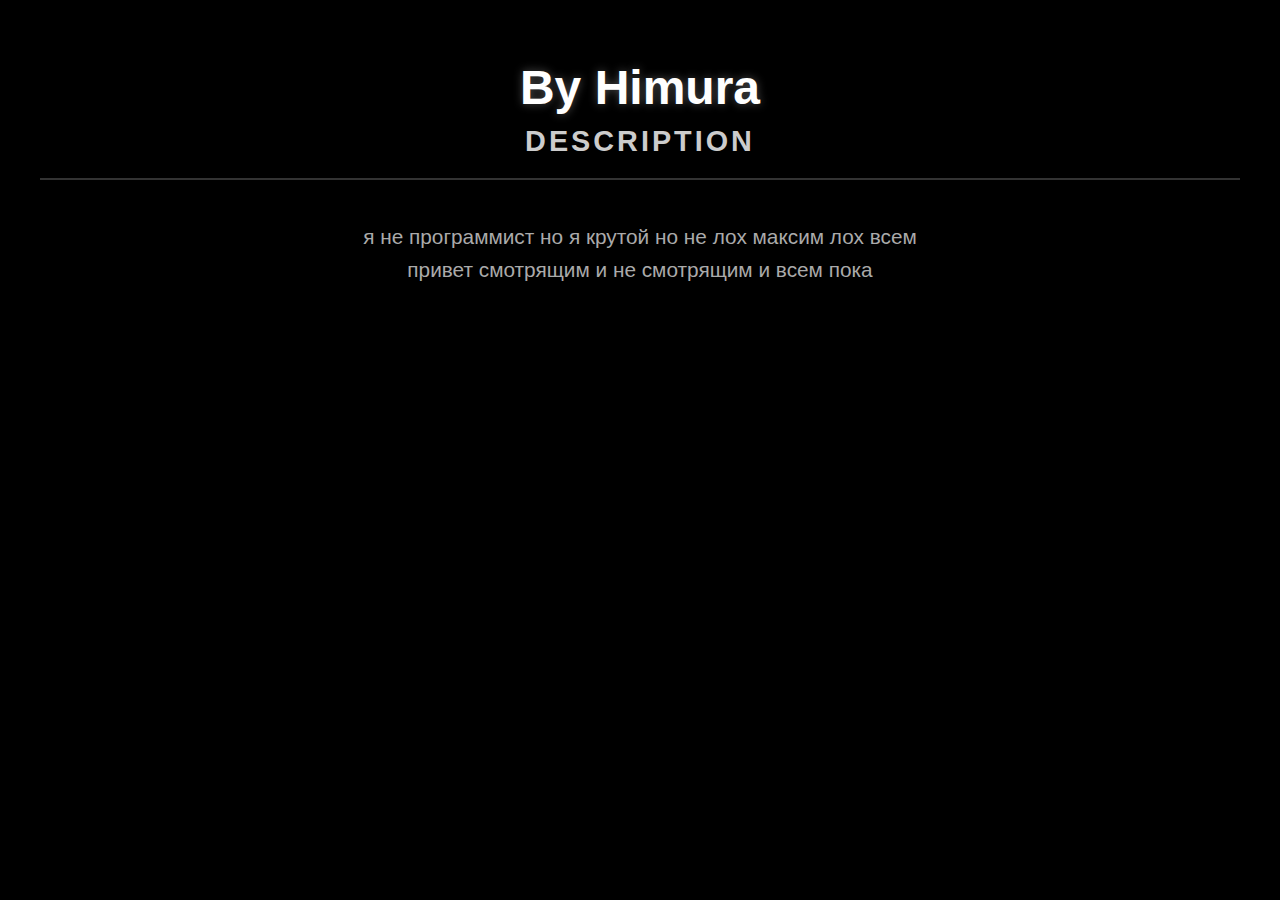
<file: index.html>
<!DOCTYPE html>
<html lang="ru">
<head>
    <meta charset="UTF-8">
    <meta name="viewport" content="width=device-width, initial-scale=1.0">
    <title>Himura</title>
    <link rel="stylesheet" href="style.css">
    <link rel="stylesheet" href="animations.css">
    <link href="https://cdnjs.cloudflare.com/ajax/libs/font-awesome/6.0.0/css/all.min.css" rel="stylesheet">
</head>

<body>
    <div class="container">
        
        <header class="main-header">
            <h1>By Himura</h1>
            <h2>DESCRIPTION</h2>
        </header>

        <!-- Основной текст -->
        <div class="main-text">
            <p>я не программист но я крутой но не лох максим лох всем привет смотрящим и не смотрящим и всем пока</p>
        </div>

        
        <div class="music-player">
            <div class="player-content">
                
                <div class="left-section">
                    <div class="track-title-container">
                        <h3 id="track-title">айсберг</h3>
                    </div>
                    <div class="album-cover">
                        <img src="covers/cover1.jpg" alt="Обложка: айсберг - tewiq, тёмный принц" id="cover-image">
                        <div class="cover-overlay">
                            <i class="fas fa-play"></i>
                        </div>
                    </div>
                    <div class="artist-name">
                        <p id="track-artist">tewiq, тёмный принц</p>
                    </div>
                </div>

                
                <div class="center-section">
                    
                    <div class="progress-container">
                        <div class="time-info">
                            <span id="current-time">0:00</span>
                        </div>
                        <div class="progress-bar">
                            <div class="progress" id="progress"></div>
                        </div>
                        <div class="time-info">
                            <span id="duration">0:00</span>
                        </div>
                    </div>

                    
                    <div class="controls-container">
                        <div class="player-controls">
                            <button class="control-btn" onclick="seek(-10)">
                                <i class="fas fa-backward-step"></i>
                            </button>
                            
                            <button class="control-btn play-pause" onclick="togglePlay()">
                                <i class="fas fa-play" id="play-icon"></i>
                            </button>
                            
                            <button class="control-btn" onclick="seek(10)">
                                <i class="fas fa-forward-step"></i>
                            </button>
                        </div>
                    </div>
                </div>

                
                <div class="right-section">
                    <div class="volume-control">
                        <div class="volume-slider-container">
                            <div class="volume-slider">
                                <div class="volume-progress" id="volume-progress"></div>
                            </div>
                        </div>
                        <i class="fas fa-volume-up volume-icon"></i>
                    </div>
                </div>
            </div>
        </div>
    </div>
    <script src="script.js"></script>
</body>

</html>
</file>
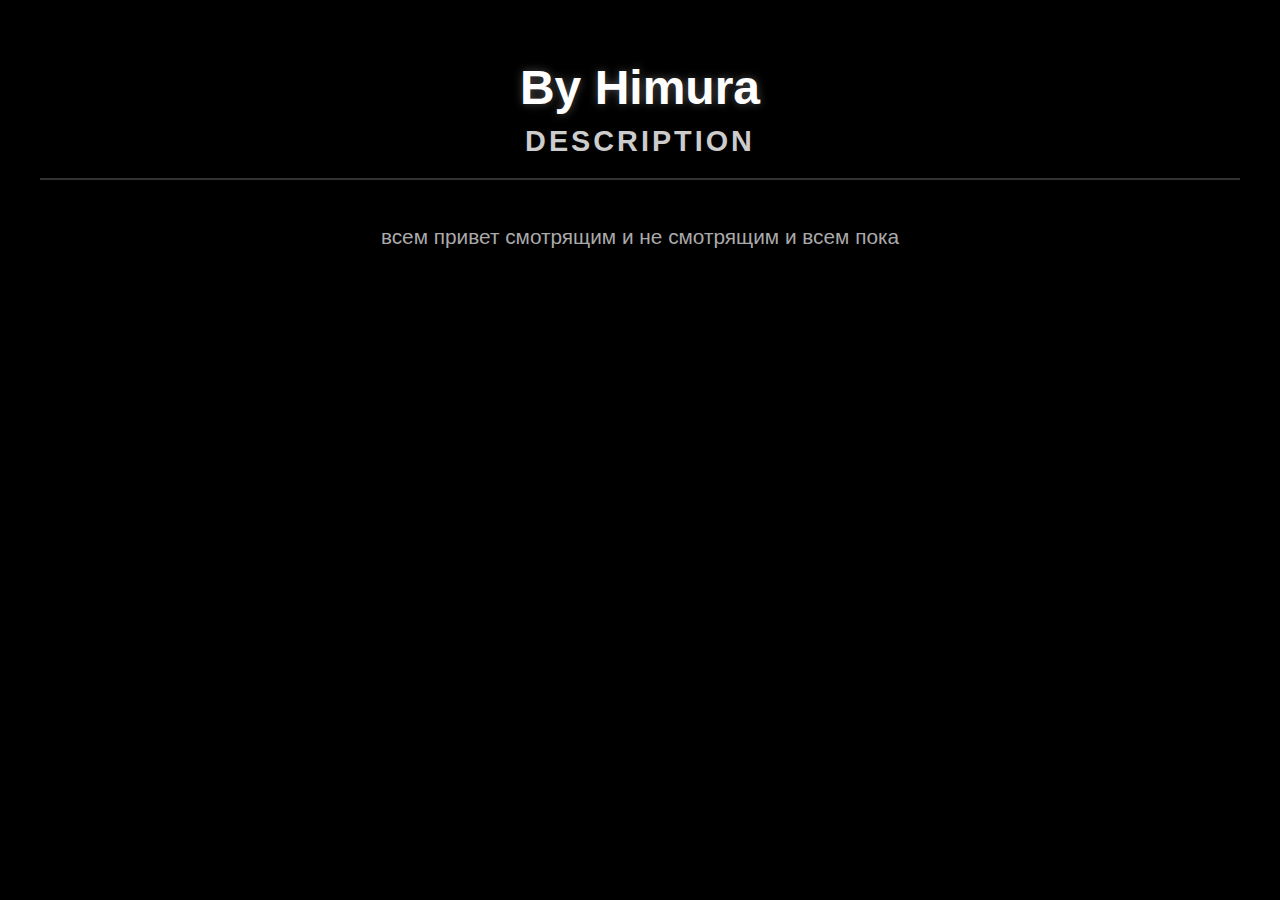
<file: indexx.html>
<!DOCTYPE html>
<html lang="ru">
<head>
    <meta charset="UTF-8">
    <meta name="viewport" content="width=device-width, initial-scale=1.0">
    <title>Himura</title>
    <link rel="stylesheet" href="style.css">
    <link rel="stylesheet" href="animations.css">
    <link href="https://cdnjs.cloudflare.com/ajax/libs/font-awesome/6.0.0/css/all.min.css" rel="stylesheet">
</head>

<body>
    <div class="container">
        
        <header class="main-header">
            <h1>By Himura</h1>
            <h2>DESCRIPTION</h2>
        </header>

        <!-- Основной текст -->
        <div class="main-text">
            <p>всем привет смотрящим и не смотрящим и всем пока</p>
        </div>

        
        <div class="music-player">
            <div class="player-content">
                
                <div class="left-section">
                    <div class="track-title-container">
                        <h3 id="track-title">айсберг</h3>
                    </div>
                    <div class="album-cover">
                        <img src="covers/cover1.jpg" alt="Обложка: айсберг - tewiq, тёмный принц" id="cover-image">
                        <div class="cover-overlay">
                            <i class="fas fa-play"></i>
                        </div>
                    </div>
                    <div class="artist-name">
                        <p id="track-artist">tewiq, тёмный принц</p>
                    </div>
                </div>

                
                <div class="center-section">
                    
                    <div class="progress-container">
                        <div class="time-info">
                            <span id="current-time">0:00</span>
                        </div>
                        <div class="progress-bar">
                            <div class="progress" id="progress"></div>
                        </div>
                        <div class="time-info">
                            <span id="duration">0:00</span>
                        </div>
                    </div>

                    
                    <div class="controls-container">
                        <div class="player-controls">
                            <button class="control-btn" onclick="seek(-10)">
                                <i class="fas fa-backward-step"></i>
                            </button>
                            
                            <button class="control-btn play-pause" onclick="togglePlay()">
                                <i class="fas fa-play" id="play-icon"></i>
                            </button>
                            
                            <button class="control-btn" onclick="seek(10)">
                                <i class="fas fa-forward-step"></i>
                            </button>
                        </div>
                    </div>
                </div>

                
                <div class="right-section">
                    <div class="volume-control">
                        <div class="volume-slider-container">
                            <div class="volume-slider">
                                <div class="volume-progress" id="volume-progress"></div>
                            </div>
                        </div>
                        <i class="fas fa-volume-up volume-icon"></i>
                    </div>
                </div>
            </div>
        </div>
    </div>
    <script src="script.js"></script>
</body>

</html>
</file>
<file: style.css>
/* Сброс стилей */
* {
    margin: 0;
    padding: 0;
    box-sizing: border-box;
}

body {
    background-color: #000000;
    color: #FFFFFF;
    font-family: 'Arial', sans-serif;
    min-height: 100vh;
    display: flex;
    justify-content: center;
    align-items: flex-start;
    padding: 40px 20px;
}

.container {
    max-width: 1200px;
    width: 100%;
    text-align: center;
}

/* Заголовок в самом верху */
.main-header {
    margin-bottom: 40px;
    padding: 20px 0;
    border-bottom: 2px solid #333;
}

.main-header h1 {
    font-size: 3em;
    margin-bottom: 10px;
    color: #ffffff;
    text-shadow: 0 0 10px rgba(255, 255, 255, 0.3);
}

.main-header h2 {
    font-size: 1.8em;
    text-transform: uppercase;
    color: #cccccc;
    letter-spacing: 3px;
}

/* Основной текст */
.main-text {
    margin-bottom: 50px;
    padding: 0 20px;
}

.main-text p {
    font-size: 1.3em;
    line-height: 1.6;
    color: #aaaaaa;
    max-width: 600px;
    margin: 0 auto;
}

/* Музыкальный плеер */
.music-player {
    background: linear-gradient(135deg, #1a1a1a 0%, #2d2d2d 100%);
    border-radius: 15px;
    padding: 30px;
    margin: 0 auto;
    max-width: 800px;
    box-shadow: 0 10px 30px rgba(0, 0, 0, 0.5);
    border: 1px solid #333;
}

.player-content {
    display: flex;
    align-items: flex-start;
    justify-content: space-between;
    gap: 30px;
}

/* Левая секция: название над обложкой, артист под обложкой */
.left-section {
    display: flex;
    flex-direction: column;
    align-items: center;
    gap: 10px; /* Уменьшаем расстояние между элементами */
    flex-shrink: 0;
    width: 120px;
}

/* Название трека над обложкой */
.track-title-container {
    text-align: center;
    margin-bottom: 5px;
}

.track-title-container h3 {
    font-size: 1.3em;
    color: #ffffff;
    margin: 0;
    font-weight: bold;
    white-space: nowrap;
    overflow: hidden;
    text-overflow: ellipsis;
}

.album-cover {
    position: relative;
    cursor: pointer;
}

.album-cover img {
    width: 100px;
    height: 100px;
    border-radius: 10px;
    object-fit: cover;
    border: 3px solid #444;
    box-shadow: 0 5px 15px rgba(0, 0, 0, 0.3);
    transition: all 0.3s ease;
}

.cover-overlay {
    position: absolute;
    top: 0;
    left: 0;
    width: 100%;
    height: 100%;
    background: rgba(0, 0, 0, 0.7);
    border-radius: 10px;
    display: flex;
    align-items: center;
    justify-content: center;
    opacity: 0;
    transition: opacity 0.3s ease;
}

.album-cover:hover .cover-overlay {
    opacity: 1;
}

.cover-overlay i {
    font-size: 2em;
    color: white;
}

.artist-name p {
    font-size: 1em;
    color: #bbbbbb;
    margin: 0;
    font-weight: 500;
    text-align: center;
}

/* Центральная секция */
.center-section {
    flex: 1;
    display: flex;
    flex-direction: column;
    align-items: center;
    gap: 15px;
    min-width: 0;
}

/* Прогресс бар - ДЛИННЕЕ */
.progress-container {
    width: 100%;
    display: flex;
    align-items: center;
    gap: 5px; /* Уменьшаем gap для longer дорожки */
    margin-top: 109px;
}

/* Контейнер для кнопок */
.controls-container {
    width: 100%;
    display: flex;
    justify-content: center;
    margin-top: 0px;
}

/* Кнопки управления */
.player-controls {
    display: flex;
    align-items: center;
    justify-content: center;
    gap: 25px;
}

.control-btn {
    background: none;
    border: none;
    color: #ccc;
    font-size: 1.2em;
    cursor: pointer;
    padding: 10px;
    border-radius: 50%;
    transition: all 0.3s ease;
    width: 45px;
    height: 45px;
    display: flex;
    align-items: center;
    justify-content: center;
}

.control-btn:hover {
    color: #fff;
    background-color: #2a2a2a;
}

.play-pause {
    background-color: #1DB954;
    color: black;
    width: 50px;
    height: 50px;
    font-size: 1.3em;
}

.play-pause:hover {
    background-color: #1ed760;
    transform: scale(1.05);
}

.time-info {
    font-size: 0.9em;
    color: #888;
    min-width: 25px; /* Уменьшаем для longer дорожки */
    text-align: center;
    flex-shrink: 0;
}

.progress-bar {
    flex: 1;
    height: 6px;
    background-color: #404040;
    border-radius: 3px;
    cursor: pointer;
    transition: height 0.2s ease;
    position: relative;
    min-width: 300px; /* Увеличиваем минимальную длину дорожки */
}

.progress-bar:hover {
    height: 8px;
}

.progress {
    height: 100%;
    background-color: #1DB954;
    border-radius: 3px;
    width: 0%;
    transition: width 0.1s ease;
}

/* Правая секция: громкость */
.right-section {
    display: flex;
    align-items: flex-start;
    justify-content: flex-end;
    flex-shrink: 0;
    width: 150px;
    margin-top: 108px;
}

.volume-control {
    display: flex;
    align-items: center;
    gap: 12px;
}

.volume-icon {
    color: #ccc;
    font-size: 1.2em;
    width: 20px;
}

.volume-slider-container {
    flex: 1;
    display: flex;
    align-items: center;
}

.volume-slider {
    width: 100px;
    height: 6px;
    background-color: #404040;
    border-radius: 3px;
    cursor: pointer;
    position: relative;
}

.volume-progress {
    height: 100%;
    background-color: #1DB954;
    border-radius: 3px;
    width: 70%;
    transition: width 0.1s ease;
}

.volume-slider:hover .volume-progress {
    background-color: #1ed760;
}

/* Анимации */


/* Адаптивность для мобильных */
@media (max-width: 768px) {
    .container {
        padding: 20px;
    }
    
    .main-header h1 {
        font-size: 2.2em;
    }
    
    .main-header h2 {
        font-size: 1.4em;
    }
    
    .main-text p {
        font-size: 1.1em;
    }
    
    .music-player {
        padding: 20px;
        max-width: 100%;
    }
    
    .player-content {
        flex-direction: column;
        gap: 25px;
        align-items: center;
    }
    
    .left-section {
        width: 100%;
        order: 1;
    }
    
    .center-section {
        width: 100%;
        order: 2;
    }
    
    .right-section {
        width: 100%;
        justify-content: center;
        order: 3;
        margin-top: 0;
        align-items: center;
    }
    
    .volume-slider {
        width: 150px;
    }
    
    .album-cover img {
        width: 120px;
        height: 120px;
    }
    
    .progress-bar {
        min-width: 200px;
    }
}

@media (max-width: 480px) {
    .player-controls {
        gap: 20px;
    }
    
    .control-btn {
        width: 40px;
        height: 40px;
        font-size: 1.1em;
    }
    
    .play-pause {
        width: 45px;
        height: 45px;
    }
    
    .progress-container {
        gap: 5px;
    }
    
    .time-info {
        font-size: 0.8em;
        min-width: 20px;
    }
    
    .track-title-container h3 {
        font-size: 1.1em;
    }
    
    .artist-name p {
        font-size: 0.9em;
    }
    
}
</file>
<file: animations.css>
/* animations.css - Простая анимация */
@keyframes fadeIn {
    from { opacity: 0; transform: scale(0.9); }
    to { opacity: 1; transform: scale(1); }
}

.music-player {
    opacity: 0;
    animation: fadeIn 1s ease-in-out forwards;
    animation-delay: 0.3s;
}
</file>
